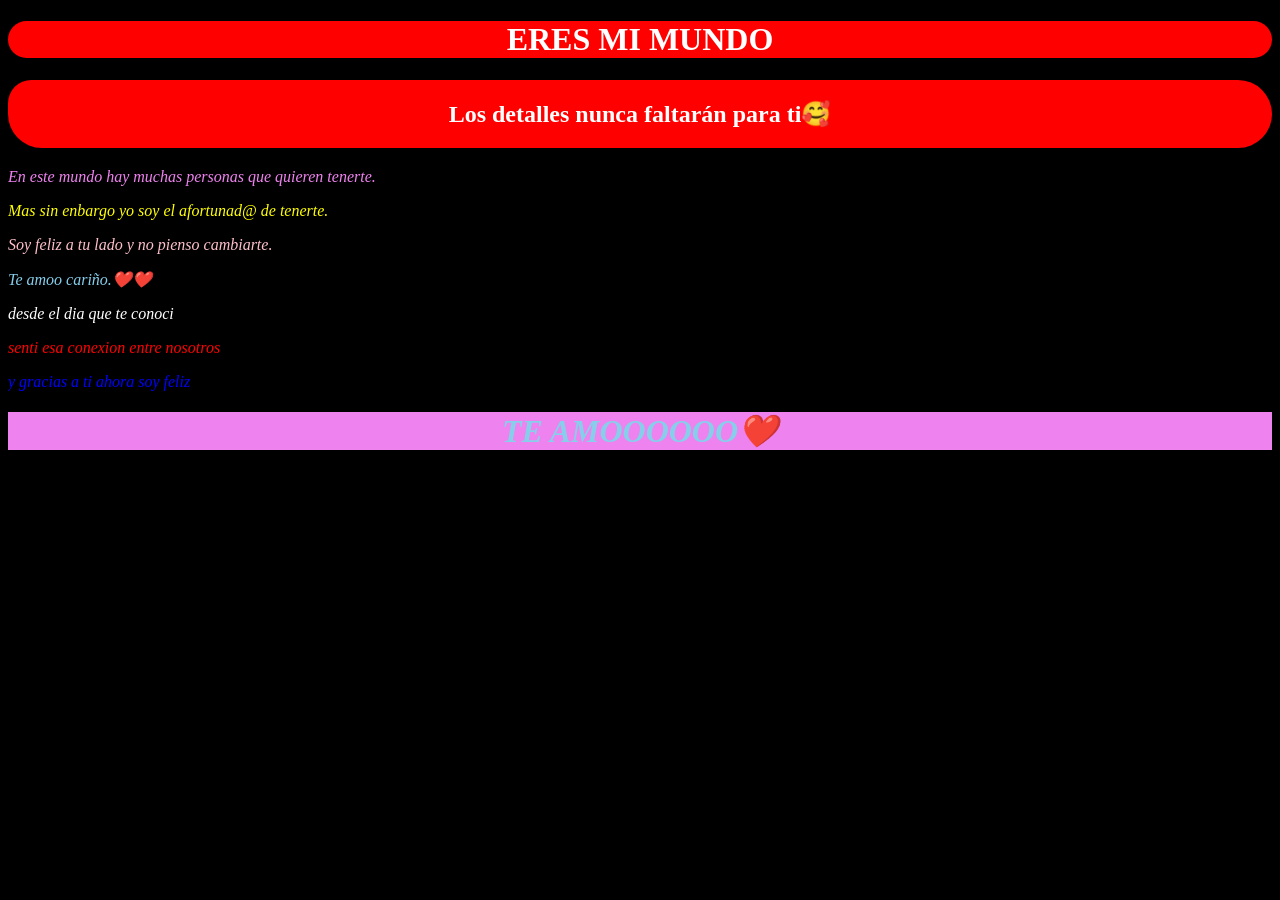
<file: Index.html>
<!DOCTYPE html>
<html lang="es">
<head>
    <meta charset="UTF-8">
    <link rel="stylesheet" href="Style.css">
    <title>Mi página</title>
</head>
<body onclick="sonar()">
  <h1 class="ere">ERES MI MUNDO</h1>
  <h2> Los detalles nunca faltarán para ti🥰</h2>
  <p class="linea l1">
    En este mundo hay muchas personas que quieren tenerte.</p> <p class="linea l2">Mas sin enbargo yo soy el afortunad@ de tenerte.</p> <p class="linea l3">Soy feliz a tu lado y no pienso cambiarte.</p> 
    <p class="linea l4">Te amoo cariño.❤️❤️
  </p>
  <p class="linea l5">desde el dia que te conoci</p>
  <p class="linea l6">senti esa conexion entre nosotros</p>
  <p class="linea l7">y gracias a ti ahora soy feliz</p>
  
  <h1 class="linea l8">TE AMOOOOOO❤️</h1>
 

<audio id="musica" loop>
  <source src="carta.mp3" type="audio/mpeg">
</audio>

<script>
function sonar() {
  let audio = document.getElementById("musica");
  audio.play();
}
</script>

</body>
</html>

  

</body>
</html>
</html>
</file>
<file: Style.css>
.ere {color:white ;
text-align: center;
border-radius: 30px 30px;
background: red;
animation: aparecer 5s  forwards ;
opacity: 0;
}
@keyframes aparecer {
  from {opacity: 0; }
  to {opacity: 1;}
}
body {
  background: black ;
}
h2 {
  color: white;
  text-align: center;
  background: red;
  padding: 20px 40px;
  border-radius: 55px 80px 80px 80px;
  animation: apar  5s forwards;
  opacity:0;
}
@keyframes apar{
  0% {opacity: 0;}
   
  100% {opacity: 1;}
}

button {
  color: black ;
  background: skyblue;
  padding: 20px 30px;
  border-radius: 20px 30px;
  
  
  
}
.linea {
  color: white;
  font-style: italic;
  animation: escribir 4s steps(40) 0s forwards;
  overflow: hidden;
  white-space:nowrap;
  border-right;4px solid red;
  
  width: 0%;
  opacity: 0;
}
@keyframes escribir {
  from {width:0;
  opacity: 0;
  
  }
  to {width: 100%;
  opacity: 1;
  }
  
}
.l1 {animation-delay: 0s;
color: violet;}

  .l2 {animation-delay:4s ;
    color: yellow;}  
    
  .l3{ animation-delay: 8s;
    color: pink;
  }
  .l4 {animation-delay: 12s;
    color:skyblue;
  }
  .l5 {animation-delay: 16s;
  color: white;}
  .l6 {animation-delay: 20s;
  color: red;}
  .l7 {animation-delay: 24s;
  color: blue;
    animation-delay:28s;}
    .l8 {animation-delay: 32s;
    color: skyblue;
    background: violet;
    text-align: center;
      
    }
  
 
 
 
.hola {
  color:white;
  background: blue;
  text-align: center;
}
</file>
